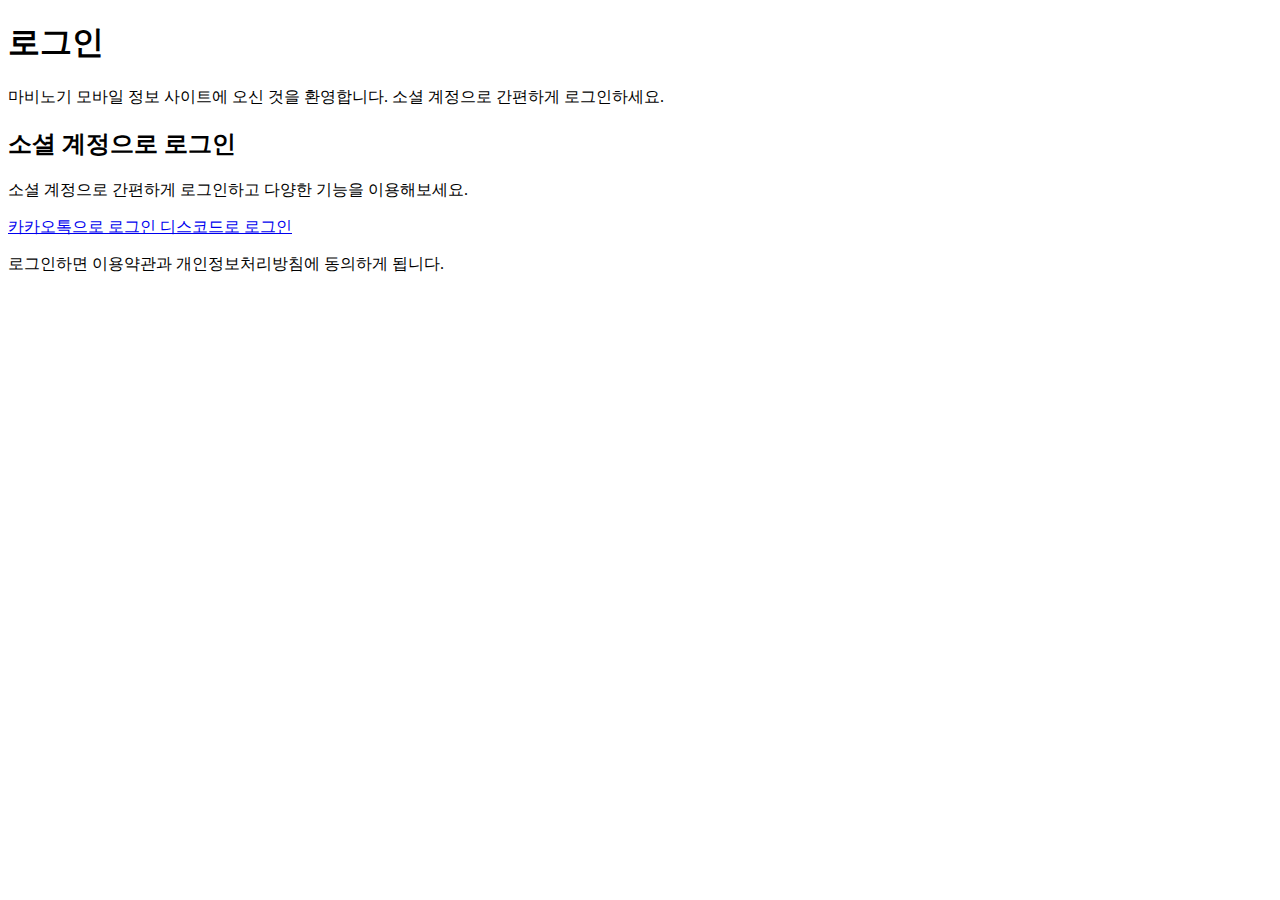
<file: src/main/resources/templates/login.html>
<!DOCTYPE html>
<html xmlns:th="http://www.thymeleaf.org">
<head th:replace="~{layout/default :: head('로그인')}"></head>
<body>
<div th:replace="~{layout/default :: layout(~{::section})}">
    <!-- Page Header -->
    <section class="page-header">
        <h1>로그인</h1>
        <p>마비노기 모바일 정보 사이트에 오신 것을 환영합니다. 소셜 계정으로 간편하게 로그인하세요.</p>
    </section>

    <!-- Login Section -->
    <section class="login-section">
        <div class="login-container">
            <div class="login-info">
                <h2>소셜 계정으로 로그인</h2>
                <p>소셜 계정으로 간편하게 로그인하고 다양한 기능을 이용해보세요.</p>
            </div>

            <div class="social-login">
                <a href="#" th:href="@{/oauth2/authorization/kakao}" class="social-button kakao">
                    <i class="fas fa-comment"></i> 카카오톡으로 로그인
                </a>
                <a href="#" th:href="@{/oauth2/authorization/discord}" class="social-button discord">
                    <i class="fab fa-discord"></i> 디스코드로 로그인
                </a>
            </div>

            <div class="login-notice">
                <p>로그인하면 <a th:href="@{/terms}">이용약관</a>과 <a th:href="@{/privacy}">개인정보처리방침</a>에 동의하게 됩니다.</p>
            </div>
        </div>
    </section>
</div>
</body>
</html>
</file>
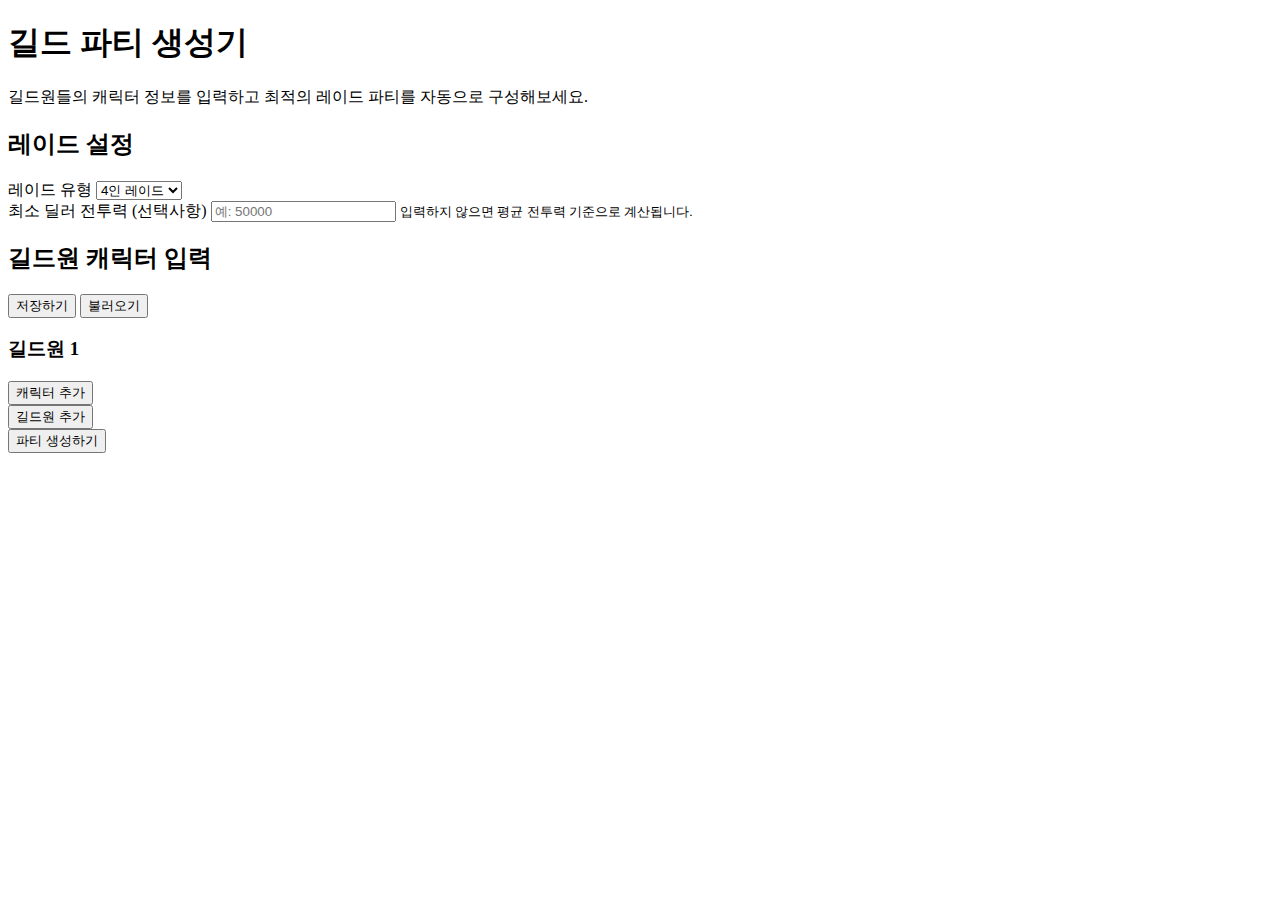
<file: src/main/resources/templates/partyMaker.html>
<!DOCTYPE html>
<html xmlns:th="http://www.thymeleaf.org">
<head th:replace="~{layout/default :: head('파티 생성기')}"></head>
<body>
    <div th:replace="~{layout/default :: layout(~{::section})}">
        <!-- Page Header -->
        <div class="page-header">
            <h1>길드 파티 생성기</h1>
            <p>길드원들의 캐릭터 정보를 입력하고 최적의 레이드 파티를 자동으로 구성해보세요.</p>
        </div>

        <!-- Party Generator Section -->
        <section class="partyMaker-section">
            <div class="generator-container">
                <!-- Settings Panel -->
                <div class="settings-panel">
                    <h2>레이드 설정</h2>
                    <div class="raid-settings">
                        <div class="setting-group">
                            <label for="raidType">레이드 유형</label>
                            <select id="raidType" class="form-select">
                                <option value="4">4인 레이드</option>
                                <option value="8">8인 레이드</option>
                            </select>
                        </div>
                        
                        <div class="setting-group" id="healerSetting" style="display: none;">
                            <label for="healerCount">힐러 수 (8인 레이드)</label>
                            <select id="healerCount" class="form-select">
                                <option value="2">최소 2명</option>
                                <option value="1">최소 1명</option>
                                <option value="0">0명</option>
                            </select>
                        </div>
                        
                        <div class="setting-group" id="combatPowerSetting">
                            <label for="minCombatPower">최소 딜러 전투력 (선택사항)</label>
                            <input type="number" id="minCombatPower" class="form-input" placeholder="예: 50000">
                            <small>입력하지 않으면 평균 전투력 기준으로 계산됩니다.</small>
                        </div>
                    </div>
                </div>

                <!-- Character Input Panel -->
                <div class="character-input-panel">
                    <div class="member-header">
                        <h2>길드원 캐릭터 입력</h2>
                        <div class="button_wrap">
                            <button type="button" class="add-character-btn" onclick="saveGuildData()">
                                <i class="fas fa-plus"></i> 저장하기
                            </button>
                            <button type="button" class="add-character-btn" onclick="loadGuildData()">
                                <i class="fas fa-plus"></i> 불러오기
                            </button>
                        </div>
                    </div>
                    <div class="guild-members" id="guildMembers">
                        <!-- 길드원 1 -->
                        <div class="member-card">
                            <div class="member-header">
                                <h3>길드원 1</h3>
                                <button type="button" class="add-character-btn" onclick="addCharacter(this)">
                                    <i class="fas fa-plus"></i> 캐릭터 추가
                                </button>
                            </div>
                            <div class="characters-list">
                                <!-- 캐릭터들이 여기에 추가됩니다 -->
                            </div>
                        </div>
                    </div>
                    
                    <button type="button" class="add-member-btn" onclick="addMember()">
                        <i class="fas fa-user-plus"></i> 길드원 추가
                    </button>
                </div>

                <!-- Generate Button -->
                <div class="generate-section">
                    <button type="button" class="generate-btn" onclick="generateParties()">
                        <i class="fas fa-magic"></i> 파티 생성하기
                    </button>
                </div>

                <!-- Results Panel -->
                <div class="results-panel" id="resultsPanel" style="display: none;">
                    <h2>생성된 파티</h2>
                    <div class="parties-container" id="partiesContainer">
                        <!-- 생성된 파티들이 여기에 표시됩니다 -->
                    </div>
                </div>
            </div>
        </section>
    </div>
</body>
</html>
</file>
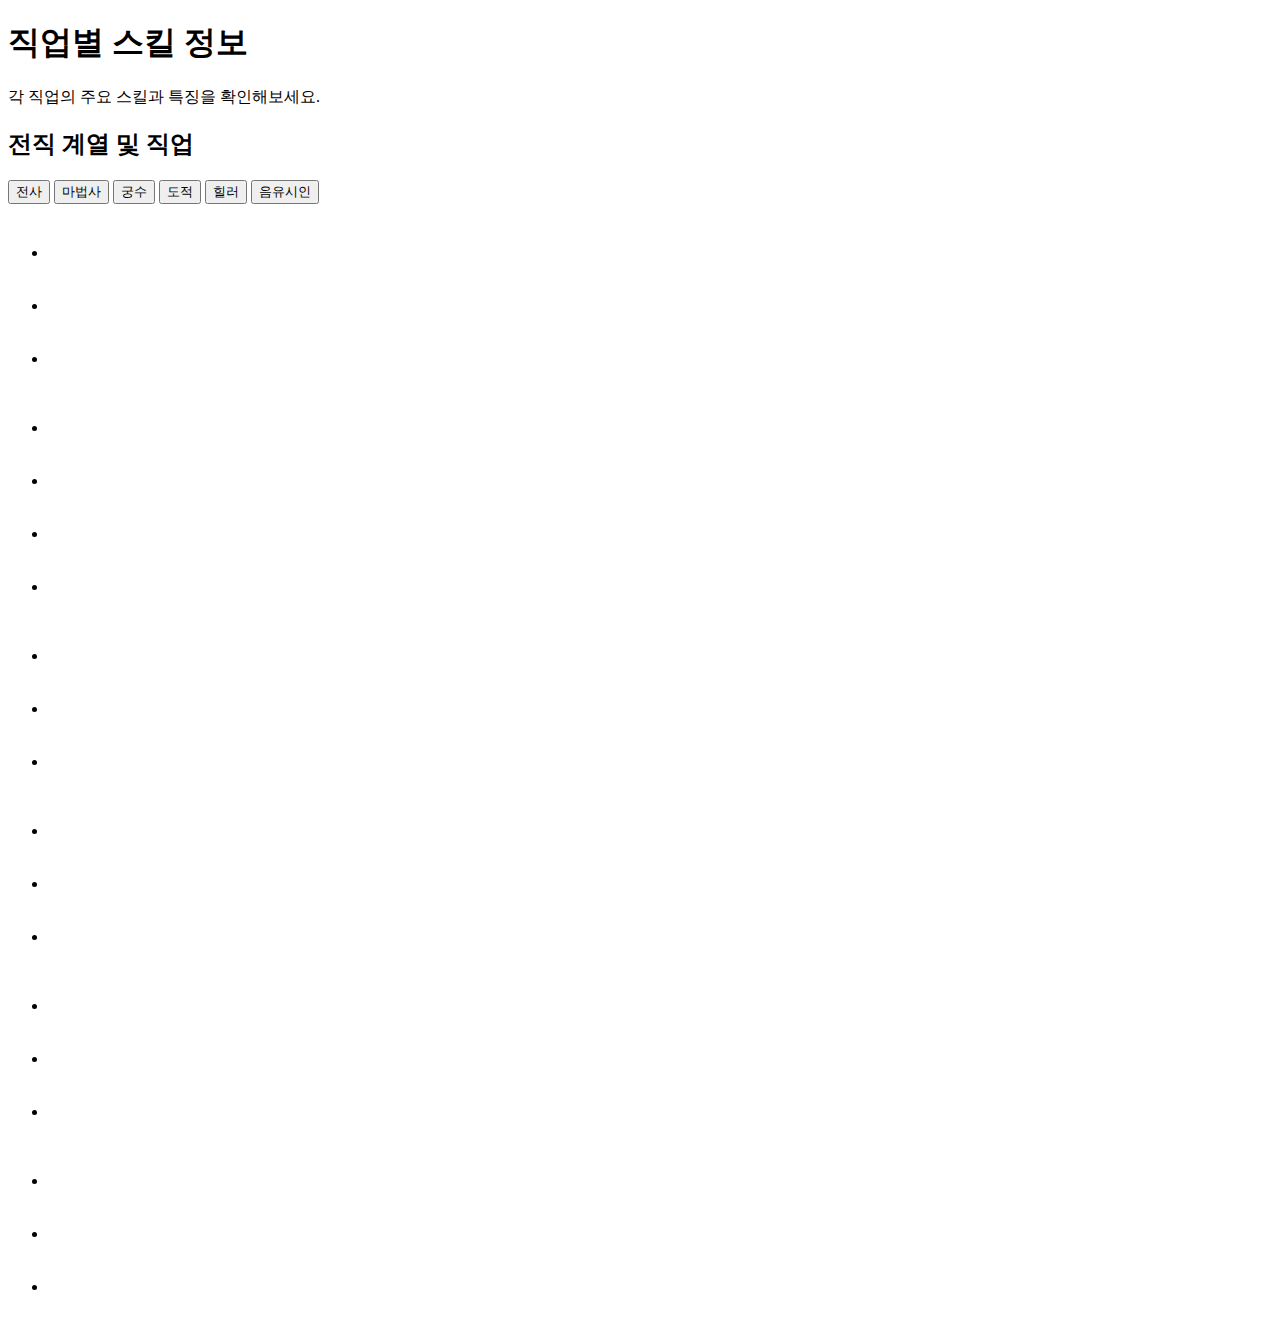
<file: src/main/resources/templates/skills.html>
<!DOCTYPE html>
<html xmlns:th="http://www.thymeleaf.org">
<head th:replace="~{layout/default :: head('스킬')}"></head>
<body>
<div th:replace="~{layout/default :: layout(~{::section})}">

    <section class="page-header">
        <div class="container">
            <h1>직업별 스킬 정보</h1>
            <p>각 직업의 주요 스킬과 특징을 확인해보세요.</p>
        </div>
    </section>

    <main>
        <section class="container">
            <div class="materials-container">
                <h2 class="section-header">전직 계열 및 직업</h2>
                <div class="job-tab-container">
                    <div class="job-tab-buttons">
                        <button class="tab-btn active" data-tab="family-warrior">전사</button>
                        <button class="tab-btn" data-tab="family-mage">마법사</button>
                        <button class="tab-btn" data-tab="family-archer">궁수</button>
                        <button class="tab-btn" data-tab="family-thief">도적</button>
                        <button class="tab-btn" data-tab="family-healer">힐러</button>
                        <button class="tab-btn" data-tab="family-bard">음유시인</button>
                    </div>
                    <div class="job-tab-content">
                        <!-- 전사 -->
                        <div class="tab-panel active" id="family-warrior">
                            <ul class="job-sublist">
                                <li><button class="view-skills-btn" data-job="전사">전사</button></li>
                                <li><button class="view-skills-btn" data-job="대검전사">대검전사</button></li>
                                <li><button class="view-skills-btn" data-job="검술사">검술사</button></li>
                            </ul>
                        </div>
                        <!-- 마법사 -->
                        <div class="tab-panel" id="family-mage">
                            <ul class="job-sublist">
                                <li><button class="view-skills-btn" data-job="마법사">마법사</button></li>
                                <li><button class="view-skills-btn" data-job="전격술사">전격술사</button></li>
                                <li><button class="view-skills-btn" data-job="빙결술사">빙결술사</button></li>
                                <li><button class="view-skills-btn" data-job="화염술사">화염술사</button></li>
                            </ul>
                        </div>
                        <!-- 궁수 -->
                        <div class="tab-panel" id="family-archer">
                            <ul class="job-sublist">
                                <li><button class="view-skills-btn" data-job="궁수">궁수</button></li>
                                <li><button class="view-skills-btn" data-job="장궁병">장궁병</button></li>
                                <li><button class="view-skills-btn" data-job="석궁사수">석궁사수</button></li>
                            </ul>
                        </div>
                        <!-- 도적 -->
                        <div class="tab-panel" id="family-thief">
                            <ul class="job-sublist">
                                <li><button class="view-skills-btn" data-job="도적">도적</button></li>
                                <li><button class="view-skills-btn" data-job="격투가">격투가</button></li>
                                <li><button class="view-skills-btn" data-job="듀얼블레이드">듀얼블레이드</button></li>
                            </ul>
                        </div>
                        <!-- 힐러 -->
                        <div class="tab-panel" id="family-healer">
                            <ul class="job-sublist">
                                <li><button class="view-skills-btn" data-job="힐러">힐러</button></li>
                                <li><button class="view-skills-btn" data-job="수도사">수도사</button></li>
                                <li><button class="view-skills-btn" data-job="사제">사제</button></li>
                            </ul>
                        </div>
                        <!-- 음유시인 -->
                        <div class="tab-panel" id="family-bard">
                            <ul class="job-sublist">
                                <li><button class="view-skills-btn" data-job="음유시인">음유시인</button></li>
                                <li><button class="view-skills-btn" data-job="악사">악사</button></li>
                                <li><button class="view-skills-btn" data-job="댄서">댄서</button></li>
                            </ul>
                        </div>
                    </div>
                </div>
            </div>
        </section>

        <!-- Skills Modal or Section (initially hidden) -->
        <section class="container" id="skills-detail-section" style="display: none;">
            <div class="materials-container">
                <h2 class="section-header" id="skills-detail-title"></h2>
                <div id="skills-detail-content">
                    <!-- Skills will be loaded here -->
                    <p>선택된 직업의 스킬 정보가 여기에 표시됩니다.</p>
                </div>
            </div>
        </section>
    </main>
</div>
<style>
    .job-list {
        display: grid;
        grid-template-columns: repeat(auto-fill, minmax(250px, 1fr));
        gap: 20px;
        margin-top: 20px;
    }
    .job-card {
        background-color: var(--bg-tertiary);
        border-radius: 8px;
        padding: 20px;
        border-left: 4px solid var(--accent-color);
        transition: all 0.3s ease;
        box-shadow: 0 2px 4px rgba(0, 0, 0, 0.1);
        display: flex;
        flex-direction: column;
        justify-content: space-between;
    }
    .job-card:hover {
        transform: translateY(-5px);
        box-shadow: 0 6px 12px rgba(0, 0, 0, 0.15);
    }
    .job-name {
        font-size: 1.5rem;
        color: var(--accent-color);
        margin-bottom: 10px;
    }
    .job-role, .job-type {
        color: var(--text-secondary);
        font-size: 0.9rem;
        margin-bottom: 5px;
    }
    .view-skills-btn {
        background-color: var(--accent-color);
        color: white;
        padding: 10px 15px;
        border-radius: 5px;
        border: none;
        cursor: pointer;
        margin-top: 15px;
        transition: background-color 0.3s ease;
    }
    .view-skills-btn:hover {
        background-color: var(--accent-hover);
    }
</style>
<script>
    document.addEventListener('DOMContentLoaded', function() {
        const tabButtons = document.querySelectorAll('.tab-btn');
        const tabPanels = document.querySelectorAll('.tab-panel');
        const viewSkillsButtons = document.querySelectorAll('.view-skills-btn');
        const skillsDetailSection = document.getElementById('skills-detail-section');
        const skillsDetailTitle = document.getElementById('skills-detail-title');
        const skillsDetailContent = document.getElementById('skills-detail-content');

        tabButtons.forEach(button => {
            button.addEventListener('click', () => {
                // Deactivate all buttons and panels
                tabButtons.forEach(btn => btn.classList.remove('active'));
                tabPanels.forEach(panel => panel.classList.remove('active'));

                // Activate the clicked button and corresponding panel
                button.classList.add('active');
                const targetPanelId = button.getAttribute('data-tab');
                document.getElementById(targetPanelId).classList.add('active');
            });
        });

        viewSkillsButtons.forEach(button => {
            button.addEventListener('click', function() {
                const job = this.dataset.job;
                const activeTab = document.querySelector('.tab-btn.active');
                const jobFamily = activeTab ? activeTab.textContent : '';

                skillsDetailTitle.textContent = `${jobFamily} - ${job} 스킬 정보`;
                skillsDetailContent.innerHTML = `<p><strong>${job}</strong> 직업의 스킬 정보가 여기에 로드됩니다. (현재는 예시)</p>`;
                skillsDetailSection.style.display = 'block';
                skillsDetailSection.scrollIntoView({ behavior: 'smooth' });
            });
        });
    });
</script>
</body>
</html>
</file>
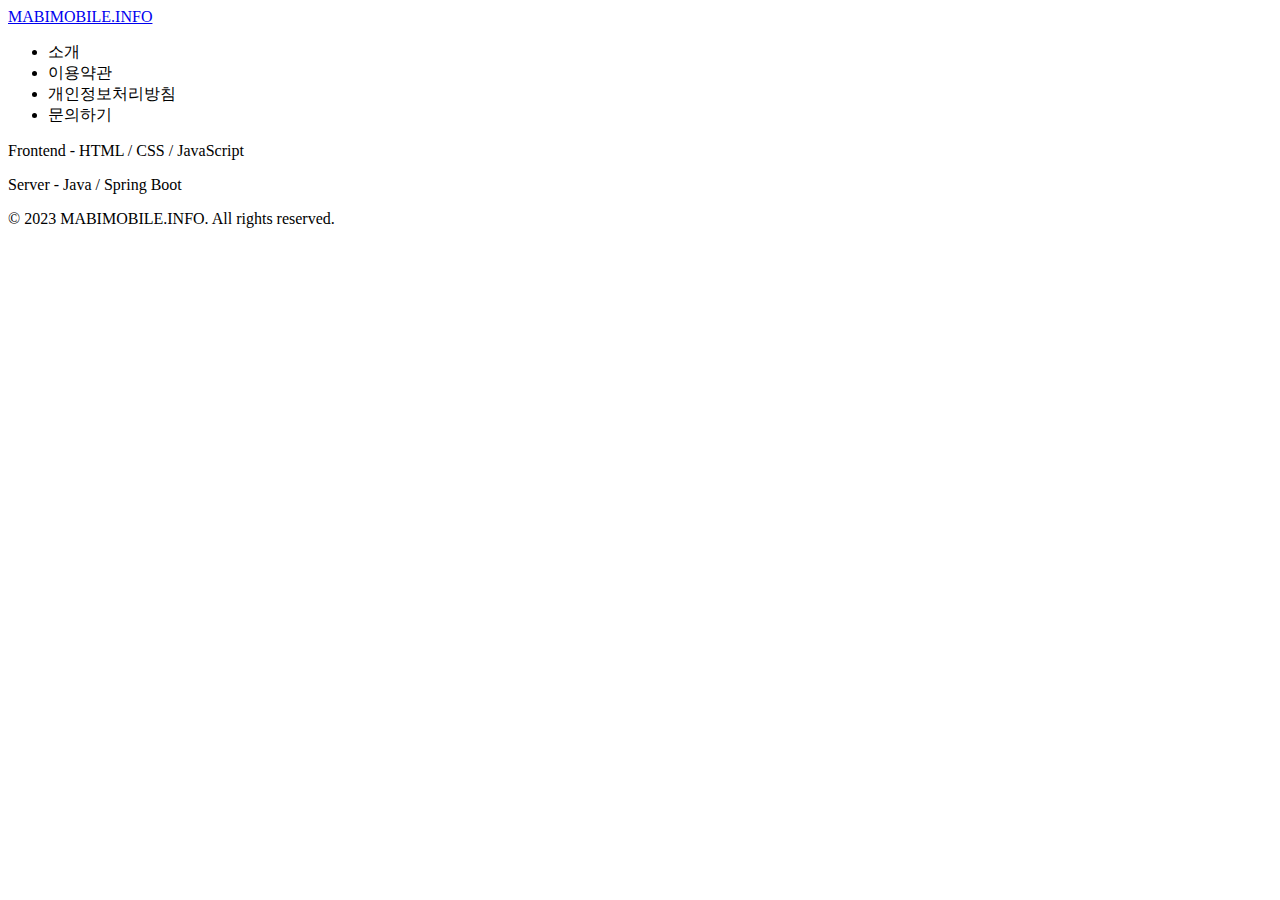
<file: src/main/resources/templates/fragments/footer.html>
<!DOCTYPE html>
<html xmlns:th="http://www.thymeleaf.org">
<head>
    <meta charset="UTF-8">
</head>
<body>
    <!-- Footer Fragment -->
    <footer th:fragment="footer">
        <div class="footer-content">
            <div class="footer-logo">
                <a href="/">MABIMOBILE.INFO</a>
            </div>
            <div class="footer-links">
                <ul>
                    <li><a th:href="@{/about}">소개</a></li>
                    <li><a th:href="@{/terms}">이용약관</a></li>
                    <li><a th:href="@{/privacy}">개인정보처리방침</a></li>
                    <li><a th:href="@{/contact}">문의하기</a></li>
                </ul>
            </div>
            <div class="footer-tech">
                <p>Frontend - HTML / CSS / JavaScript</p>
                <p>Server - Java / Spring Boot</p>
            </div>
            <div class="footer-copyright">
                <p>&copy; <span th:text="${#dates.format(#dates.createNow(), 'yyyy')}">2023</span> MABIMOBILE.INFO. All rights reserved.</p>
            </div>
        </div>
    </footer>
</body>
</html>
</file>
